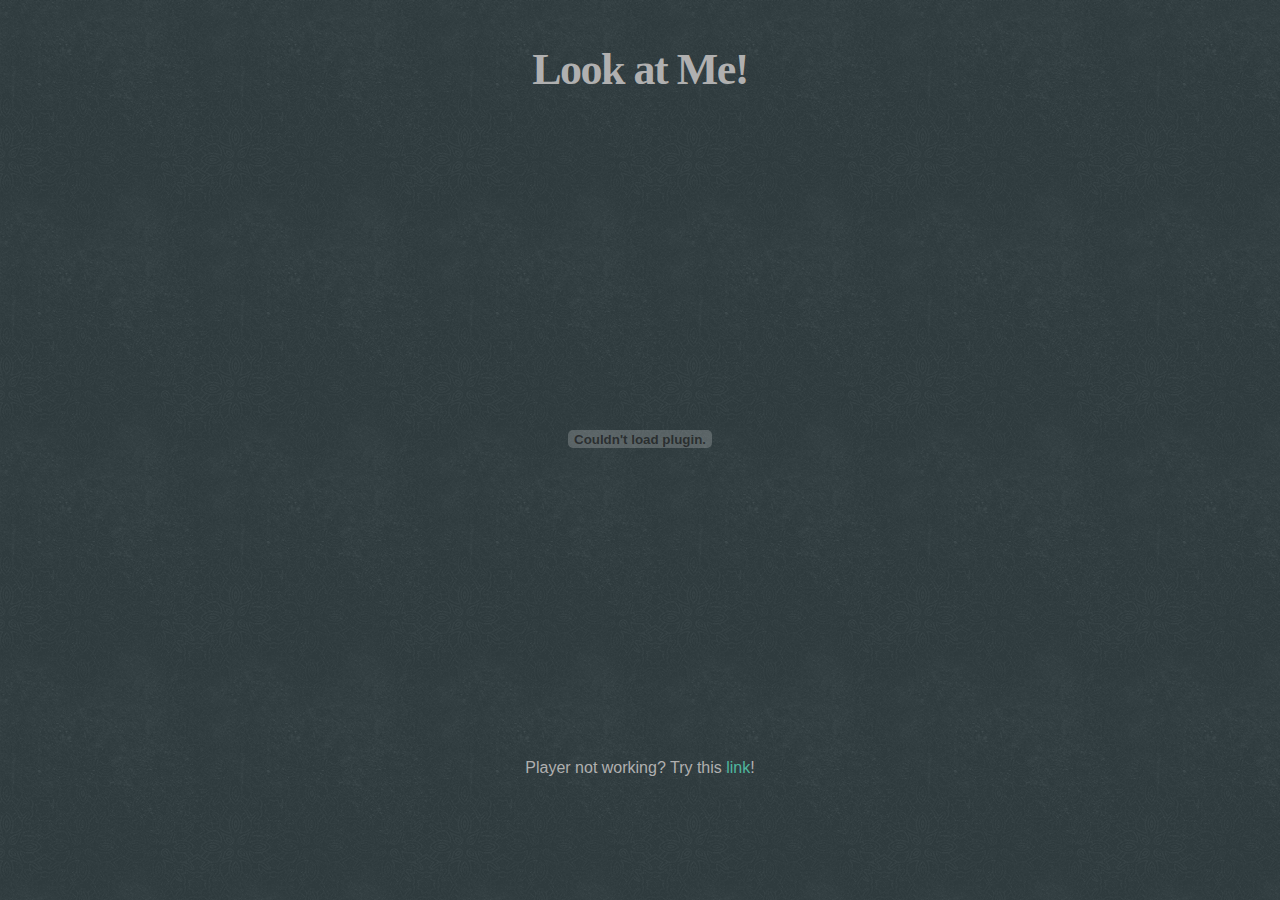
<file: vlc.html>
<!DOCTYPE HTML>
<html>
<head>

  <meta http-equiv="Content-Type" content="text/html; charset=utf-8">
  <title>VLC Stream</title>

  <link rel="stylesheet" href="css/normalize.css" type="text/css" media="screen">

  <link rel="stylesheet" href="css/style.css" type="text/css" media="screen">
</head>

<body>

<h1 style="text-align: center; font-family: 'Calibri';">Look at Me!</h1>

<center><div id='playerfvredtqcKAoS'>

<embed type="application/x-vlc-plugin" pluginspage="http://www.videolan.org" version="VideoLAN.VLCPlugin.2" width="75%" height="600" id="vlc" autoplay="yes" target="rtmp://[your FQDN]/stream/encoded.flv"></embed>

<p>
Player not working? Try this <a href="rtmp://[your FQDN]/stream/encoded.flv">link</a>!
</p>

</div></center>

</body>
</html>
</file>
<file: css/style.css>
﻿body {
	font-family: 'Nunito', sans-serif;
	color: #B0B0B0;
	background: #2f3e42 url('img/bg.png') repeat;
}

a {
  	color: #4FB69F;
	text-decoration: none;
}

h1 {
	font-size: 2.750em;
	letter-spacing: -1.5px;
}

img {
	max-width: 100%;
}
h2 {
 	font-size: 1.500em;
 	color: #B4C34F;
}

#intro {
	margin: 50px 0 75px 0px;
}


#copyright {
	border-top: 4px solid #FFFFFF;
	padding: 10px 0px;
	margin: 200px 0px;
	text-align: center;
}
#player_1_wrapper {
	width: 100%;
	position: relative;
	padding: 0;
	padding-bottom: 56.25%;
}

#player_1_wrapper object {
	position: absolute;
	top: 20%;
	left: 0;
	width: 100%;
	height: 100%;
}
</file>
